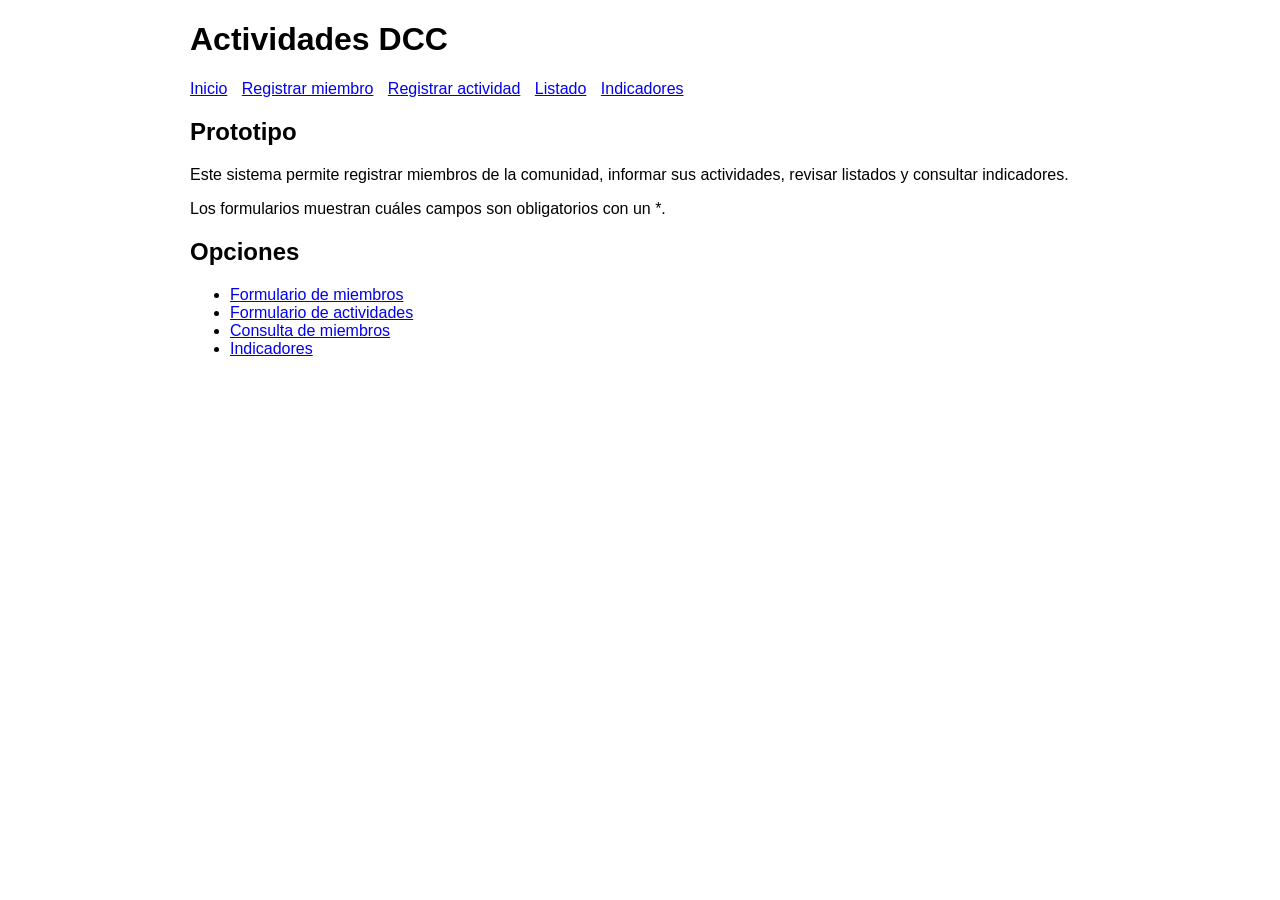
<file: index.html>
<!DOCTYPE html>
<html lang="es">
  <head>
    <meta charset="utf-8">
    <meta name="viewport" content="width=device-width, initial-scale=1.0">
    <title>Actividades DCC</title>
    <link rel="stylesheet" href="css/styles.css">
  </head>
  <body>
    <header>
      <h1>Actividades DCC</h1>
      <nav>
        <a href="index.html">Inicio</a>
        <a href="registro-miembro.html">Registrar miembro</a>
        <a href="registro-actividad.html">Registrar actividad</a>
        <a href="listado-miembros.html">Listado</a>
        <a href="estadisticas.html">Indicadores</a>
      </nav>
    </header>

    <main>
      <section>
        <h2>Prototipo</h2>
        <p>
          Este sistema permite registrar miembros de la comunidad, informar sus
          actividades, revisar listados y consultar indicadores.
        </p>
        <p>Los formularios muestran cuáles campos son obligatorios con un *.</p>
      </section>

      <section>
        <h2>Opciones</h2>
        <ul>
          <li><a href="registro-miembro.html">Formulario de miembros</a></li>
          <li><a href="registro-actividad.html">Formulario de actividades</a></li>
          <li><a href="listado-miembros.html">Consulta de miembros</a></li>
          <li><a href="estadisticas.html">Indicadores</a></li>
        </ul>
      </section>
    </main>
  </body>
</html>
</file>
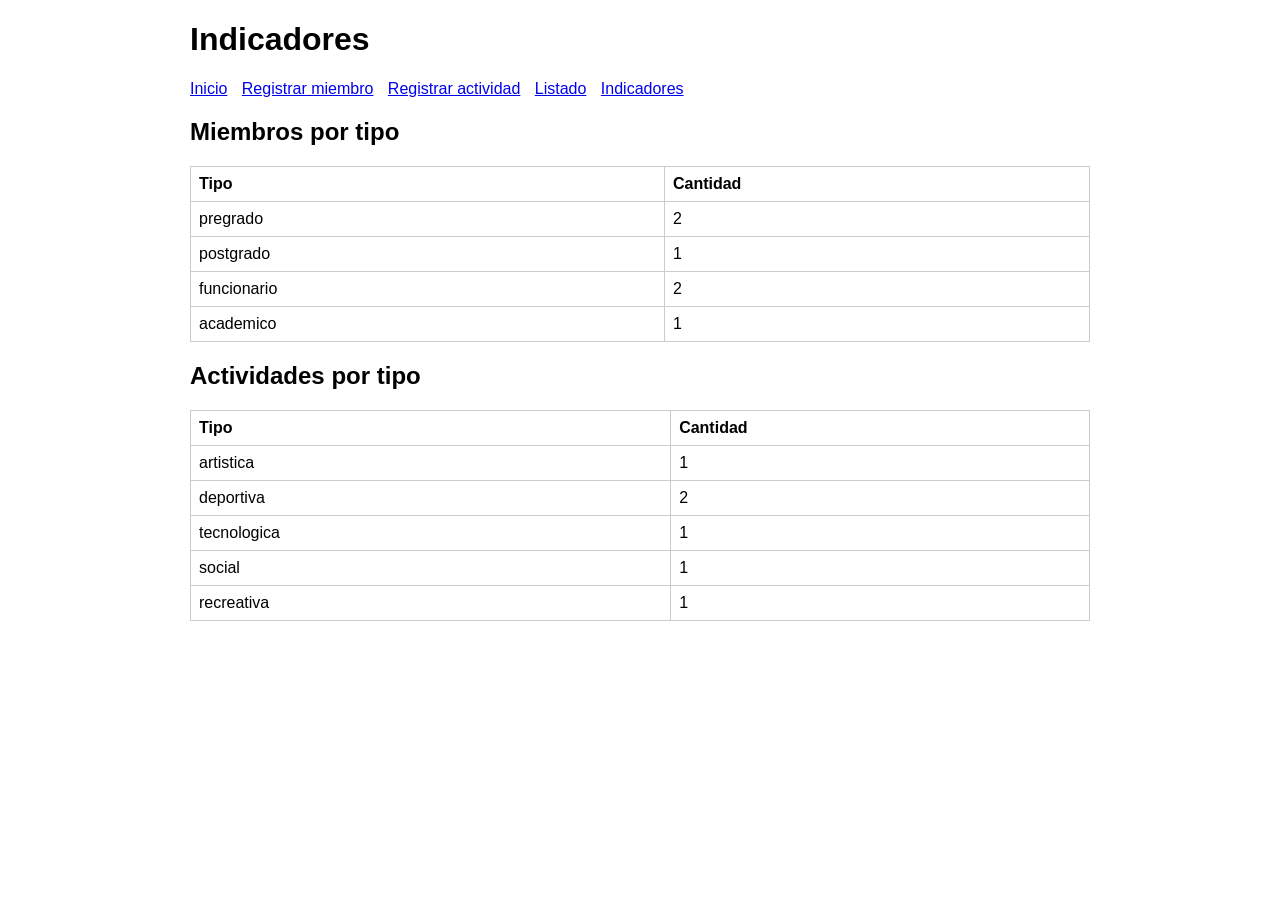
<file: estadisticas.html>
<!DOCTYPE html>
<html lang="es">
  <head>
    <meta charset="utf-8">
    <meta name="viewport" content="width=device-width, initial-scale=1.0">
    <title>Indicadores</title>
    <link rel="stylesheet" href="css/styles.css">
  </head>
  <body>
    <header>
      <h1>Indicadores</h1>
      <nav>
        <a href="index.html">Inicio</a>
        <a href="registro-miembro.html">Registrar miembro</a>
        <a href="registro-actividad.html">Registrar actividad</a>
        <a href="listado-miembros.html">Listado</a>
        <a href="estadisticas.html">Indicadores</a>
      </nav>
    </header>

    <main>
      <section>
        <h2>Miembros por tipo</h2>
        <table>
          <thead>
            <tr>
              <th>Tipo</th>
              <th>Cantidad</th>
            </tr>
          </thead>
          <tbody id="tabla-miembros-tipo"></tbody>
        </table>
      </section>

      <section>
        <h2>Actividades por tipo</h2>
        <table>
          <thead>
            <tr>
              <th>Tipo</th>
              <th>Cantidad</th>
            </tr>
          </thead>
          <tbody id="tabla-actividades-tipo"></tbody>
        </table>
      </section>
    </main>

    <script src="js/datos.js"></script>
    <script src="js/estadisticas.js"></script>
  </body>
</html>
</file>
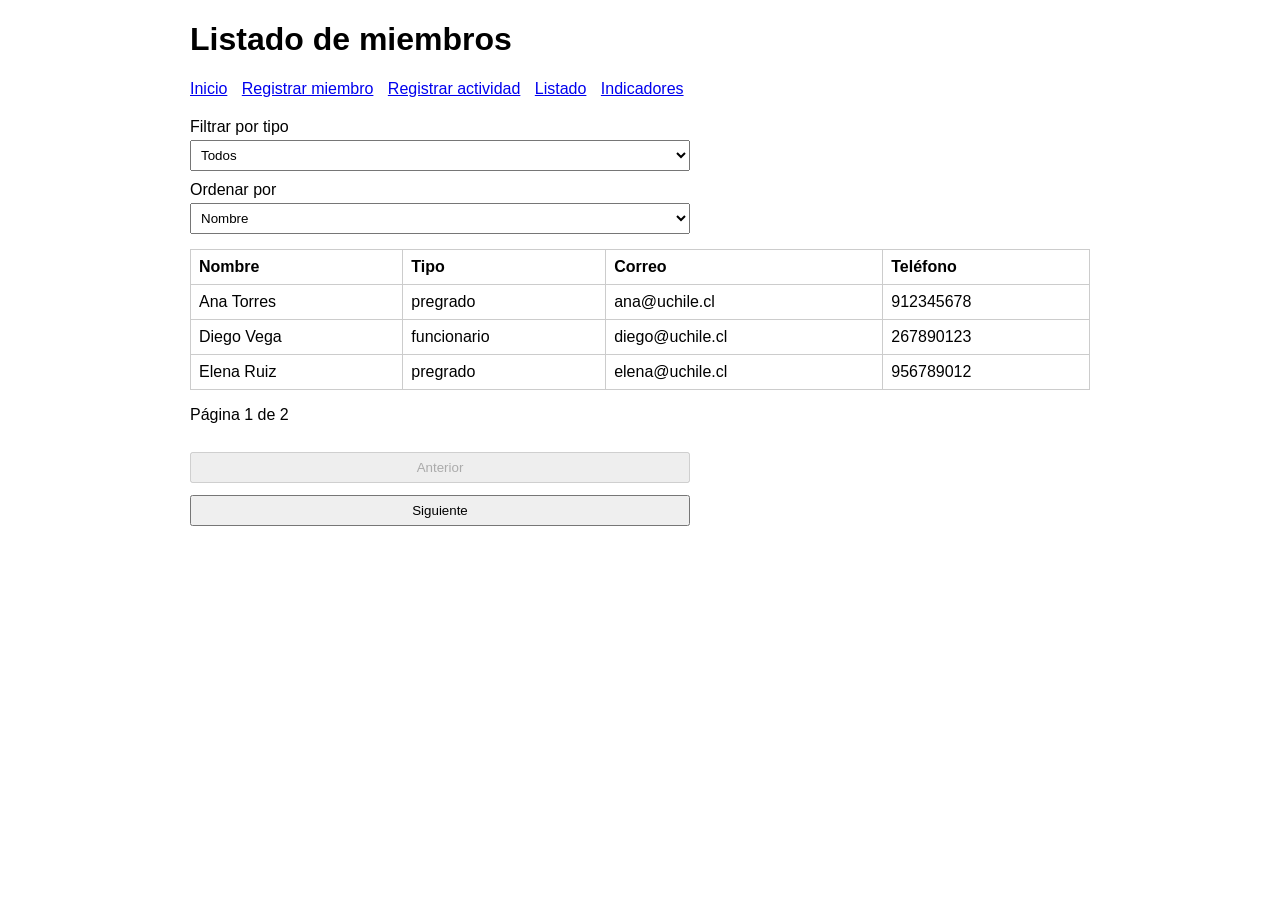
<file: listado-miembros.html>
<!DOCTYPE html>
<html lang="es">
  <head>
    <meta charset="utf-8">
    <meta name="viewport" content="width=device-width, initial-scale=1.0">
    <title>Listado de Miembros</title>
    <link rel="stylesheet" href="css/styles.css">
  </head>
  <body>
    <header>
      <h1>Listado de miembros</h1>
      <nav>
        <a href="index.html">Inicio</a>
        <a href="registro-miembro.html">Registrar miembro</a>
        <a href="registro-actividad.html">Registrar actividad</a>
        <a href="listado-miembros.html">Listado</a>
        <a href="estadisticas.html">Indicadores</a>
      </nav>
    </header>

    <main>
      <label for="filtro">Filtrar por tipo</label>
      <select id="filtro">
        <option value="">Todos</option>
        <option value="pregrado">Pregrado</option>
        <option value="postgrado">Postgrado</option>
        <option value="funcionario">Funcionario</option>
        <option value="academico">Académico</option>
      </select>

      <label for="orden">Ordenar por</label>
      <select id="orden">
        <option value="nombre">Nombre</option>
        <option value="correo">Correo</option>
        <option value="telefono">Teléfono</option>
      </select>

      <table>
        <thead>
          <tr>
            <th>Nombre</th>
            <th>Tipo</th>
            <th>Correo</th>
            <th>Teléfono</th>
          </tr>
        </thead>
        <tbody id="tabla-miembros"></tbody>
      </table>

      <p id="pagina-texto"></p>
      <button id="anterior" type="button">Anterior</button>
      <button id="siguiente" type="button">Siguiente</button>
    </main>

    <script src="js/datos.js"></script>
    <script src="js/listado.js"></script>
  </body>
</html>
</file>
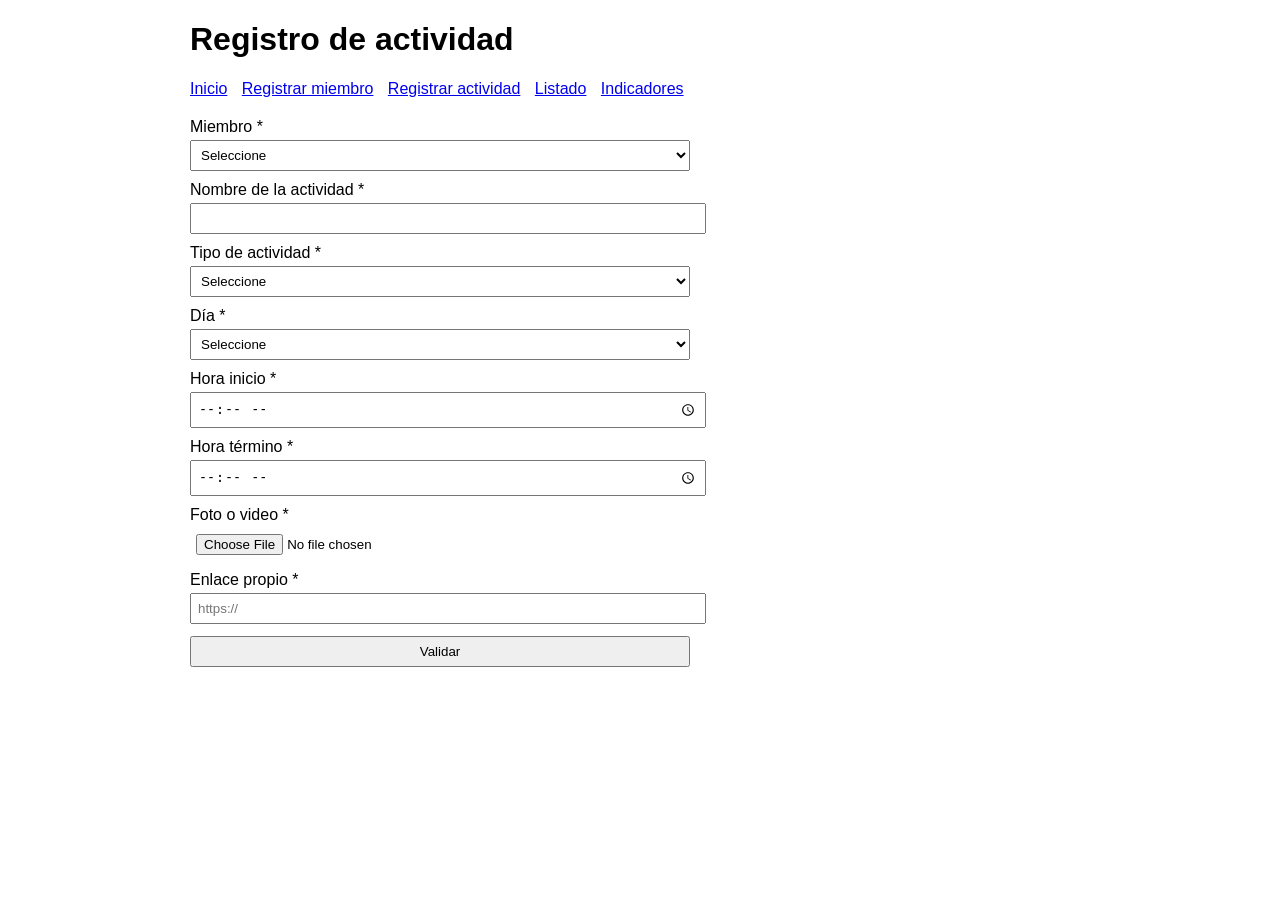
<file: registro-actividad.html>
<!DOCTYPE html>
<html lang="es">
  <head>
    <meta charset="utf-8">
    <meta name="viewport" content="width=device-width, initial-scale=1.0">
    <title>Registro de Actividad</title>
    <link rel="stylesheet" href="css/styles.css">
  </head>
  <body>
    <header>
      <h1>Registro de actividad</h1>
      <nav>
        <a href="index.html">Inicio</a>
        <a href="registro-miembro.html">Registrar miembro</a>
        <a href="registro-actividad.html">Registrar actividad</a>
        <a href="listado-miembros.html">Listado</a>
        <a href="estadisticas.html">Indicadores</a>
      </nav>
    </header>

    <main>
      <form id="activity-form" novalidate>
        <label for="miembro">Miembro *</label>
        <select id="miembro">
          <option value="">Seleccione</option>
          <option value="1">Ana Torres</option>
          <option value="2">Luis Rojas</option>
          <option value="3">María Soto</option>
          <option value="4">Pablo Díaz</option>
        </select>

        <label for="actividad">Nombre de la actividad *</label>
        <input id="actividad" type="text">

        <label for="categoria">Tipo de actividad *</label>
        <select id="categoria">
          <option value="">Seleccione</option>
          <option value="artistica">Artística</option>
          <option value="deportiva">Deportiva</option>
          <option value="tecnologica">Tecnológica</option>
          <option value="social">Social</option>
          <option value="recreativa">Recreativa</option>
        </select>

        <label for="dia">Día *</label>
        <select id="dia">
          <option value="">Seleccione</option>
          <option value="lunes">Lunes</option>
          <option value="martes">Martes</option>
          <option value="miercoles">Miércoles</option>
          <option value="jueves">Jueves</option>
          <option value="viernes">Viernes</option>
        </select>

        <label for="inicio">Hora inicio *</label>
        <input id="inicio" type="time">

        <label for="termino">Hora término *</label>
        <input id="termino" type="time">

        <label for="archivo">Foto o video *</label>
        <input id="archivo" type="file" accept="image/*,video/*">

        <label for="enlace">Enlace propio *</label>
        <input id="enlace" type="url" placeholder="https://">

        <button type="submit">Validar</button>
      </form>

      <section id="activity-box" class="box" hidden>
        <h2>Resultado</h2>
        <ul id="activity-errors"></ul>
        <p id="activity-ok"></p>
      </section>
    </main>

    <script src="js/registro-actividad.js"></script>
  </body>
</html>
</file>
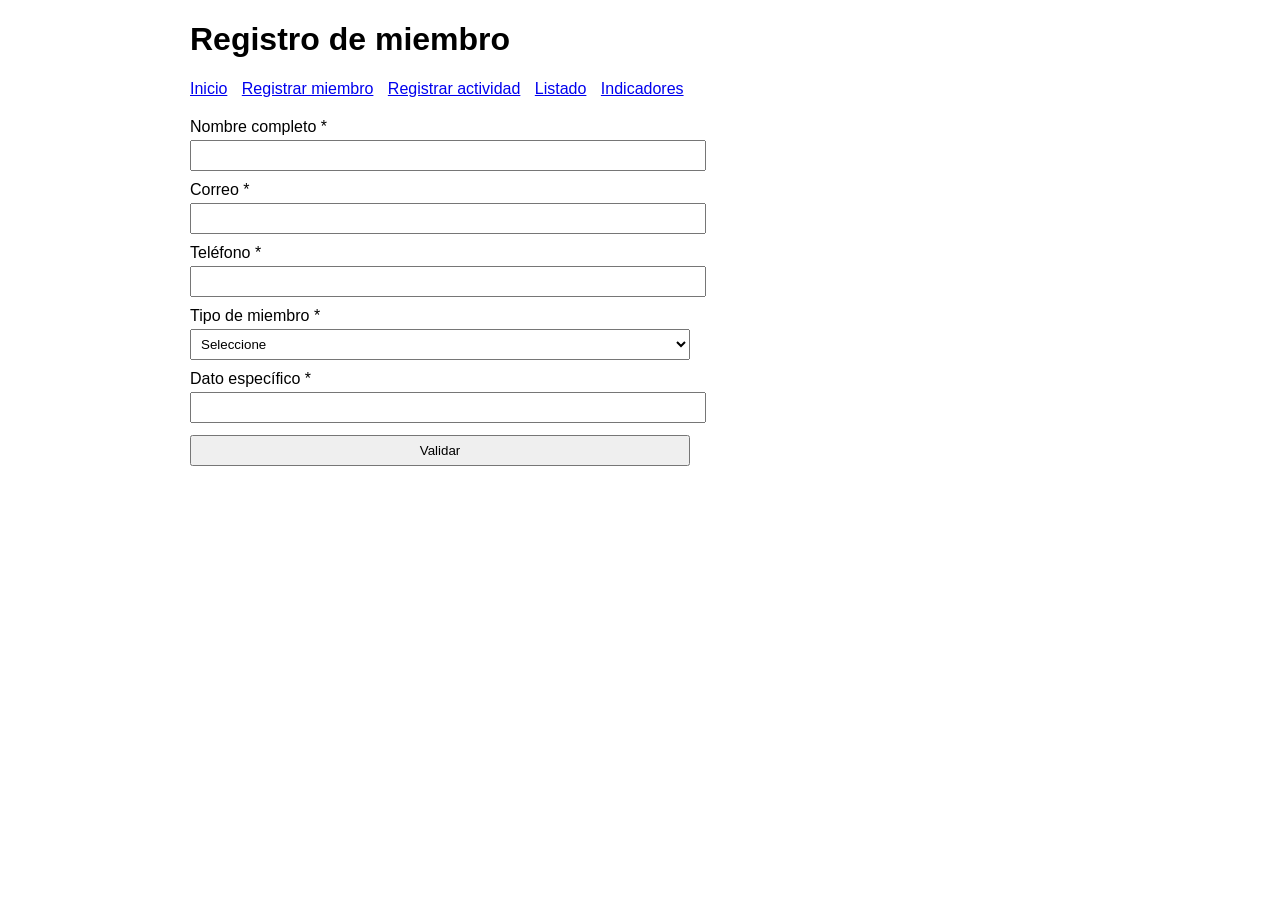
<file: registro-miembro.html>
<!DOCTYPE html>
<html lang="es">
  <head>
    <meta charset="utf-8">
    <meta name="viewport" content="width=device-width, initial-scale=1.0">
    <title>Registro de Miembro</title>
    <link rel="stylesheet" href="css/styles.css">
  </head>
  <body>
    <header>
      <h1>Registro de miembro</h1>
      <nav>
        <a href="index.html">Inicio</a>
        <a href="registro-miembro.html">Registrar miembro</a>
        <a href="registro-actividad.html">Registrar actividad</a>
        <a href="listado-miembros.html">Listado</a>
        <a href="estadisticas.html">Indicadores</a>
      </nav>
    </header>

    <main>
      <form id="member-form" novalidate>
        <label for="nombre">Nombre completo *</label>
        <input id="nombre" type="text">

        <label for="correo">Correo *</label>
        <input id="correo" type="email">

        <label for="telefono">Teléfono *</label>
        <input id="telefono" type="text">

        <label for="tipo">Tipo de miembro *</label>
        <select id="tipo">
          <option value="">Seleccione</option>
          <option value="pregrado">Pregrado</option>
          <option value="postgrado">Postgrado</option>
          <option value="funcionario">Funcionario</option>
          <option value="academico">Académico</option>
        </select>

        <label for="dato-extra" id="extra-label">Dato específico *</label>
        <input id="dato-extra" type="text">

        <button type="submit">Validar</button>
      </form>

      <section id="member-box" class="box" hidden>
        <h2>Resultado</h2>
        <ul id="member-errors"></ul>
        <p id="member-ok"></p>
      </section>
    </main>

    <script src="js/registro-miembro.js"></script>
  </body>
</html>
</file>
<file: css/styles.css>
body {
  font-family: Arial, sans-serif;
  max-width: 900px;
  margin: 20px auto;
  padding: 0 10px;
}

nav {
  margin-bottom: 20px;
}

nav a {
  margin-right: 10px;
}

label {
  display: block;
  margin-top: 10px;
}

input,
select,
button {
  width: 100%;
  max-width: 500px;
  padding: 6px;
  margin-top: 4px;
}

button {
  margin-top: 12px;
}

table {
  width: 100%;
  border-collapse: collapse;
  margin-top: 15px;
}

th,
td {
  border: 1px solid #cccccc;
  padding: 8px;
  text-align: left;
}

.box {
  margin-top: 20px;
  padding: 10px;
  border: 1px solid #cccccc;
}

.error {
  border-color: red;
}
</file>
